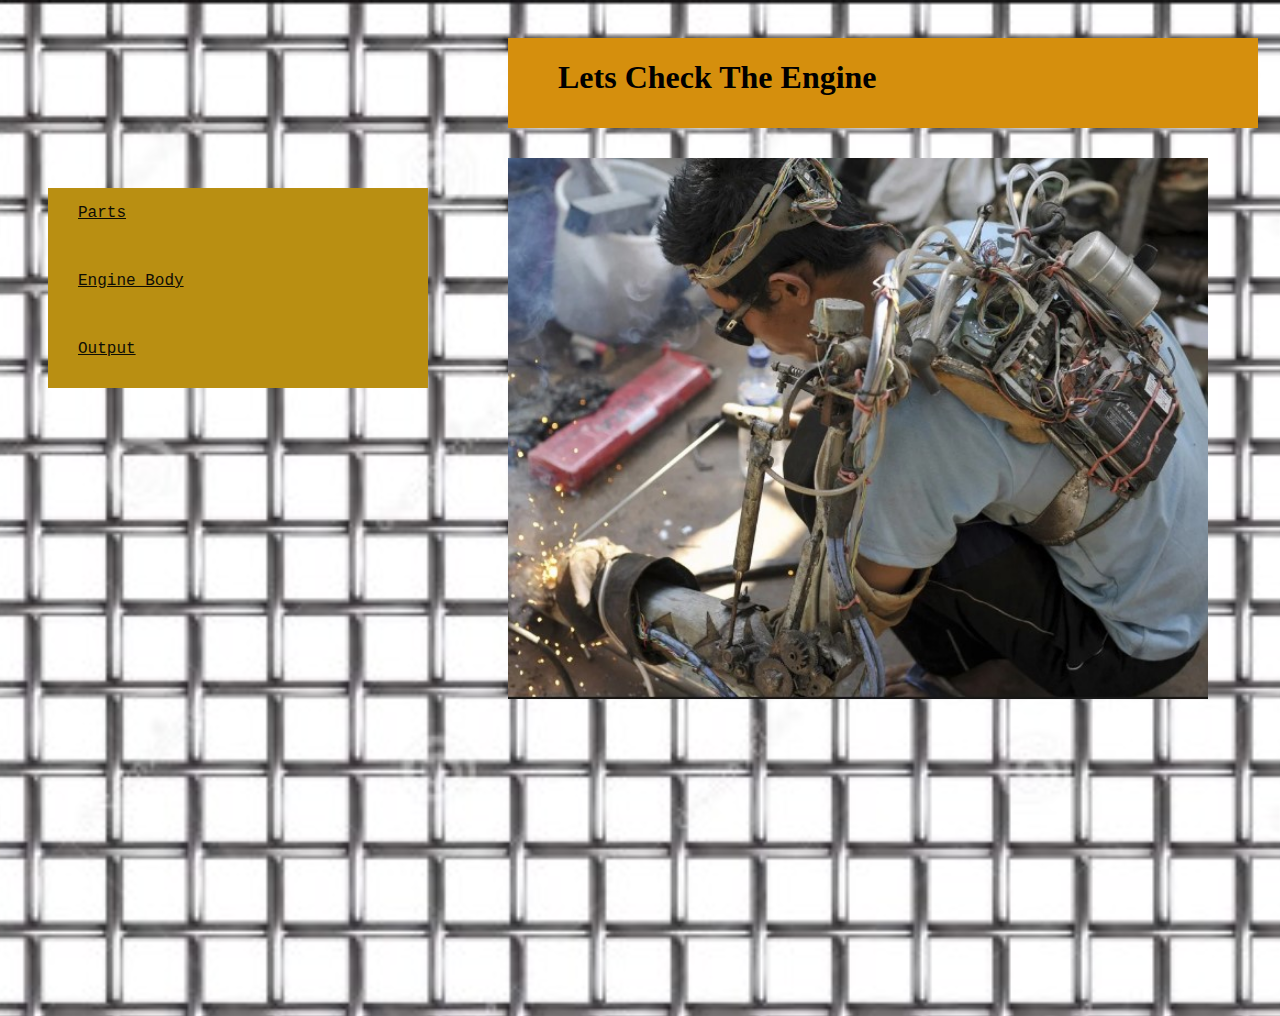
<file: bean/index.html>
<!doctype html>
<html>
	<head>
	  <meta charset="utf-8">
	    <title>Lets Check The Engine</title>
	  <link href="style.css" rel="stylesheet" type="text/css">
	<style type="text/css">
	</style>
</head>



<body>
<div class="title">
		
	<header><h1>Lets Check The Engine</h1></header>
	
	<div class="mainexplanation">
	  <p> My metaphor, "Lets Check The Engine", refers to the act of viewing source code to better understand a website and to troubleshoot your own work. <br>
	  

		<p>In the case of a vehicle, we must open the hood to view the engine. <br>
			<p>With a website we must inspect the website to view its code.<br>
	           
				<p> I have found that being able to inspect the code is much more important than being some cool looking trick. <br>
					
					When I was creating an interacive display, I was having some issues that visual studio was not picking up.<br>
					 Going into my live server and inspecting the source code allowed for me to find information on how to fix my issue. 
					 
					 <p>The more I learn about code, the more I feel inclined to view the source code of a website when I find an interesting interaction or visual. 
					Recently I have been able to learn how these processes are done just by looking at the source code. 
					
					<p> This website will elaborate on the metaphor and explain the key components of a source code
					</br>
	  
  </div>
		
  <div class="images">
		<img src="Dude.jpg" alt="" class="top"/>
		
	</div>
	
	<div class="navigation">
		<nav>
			<p> <a href="Combustion.html">Parts</a></p>
			<p></br>
		  	<p></p>
            <p> <a href="Piston.html">Engine Body</a></p>
			<p></br>
            <p></p>
			<p><a href="Output.html">Output</a> </p>
		</nav>
	</div>
	
	
	
</div>
</body>
</html>
</file>
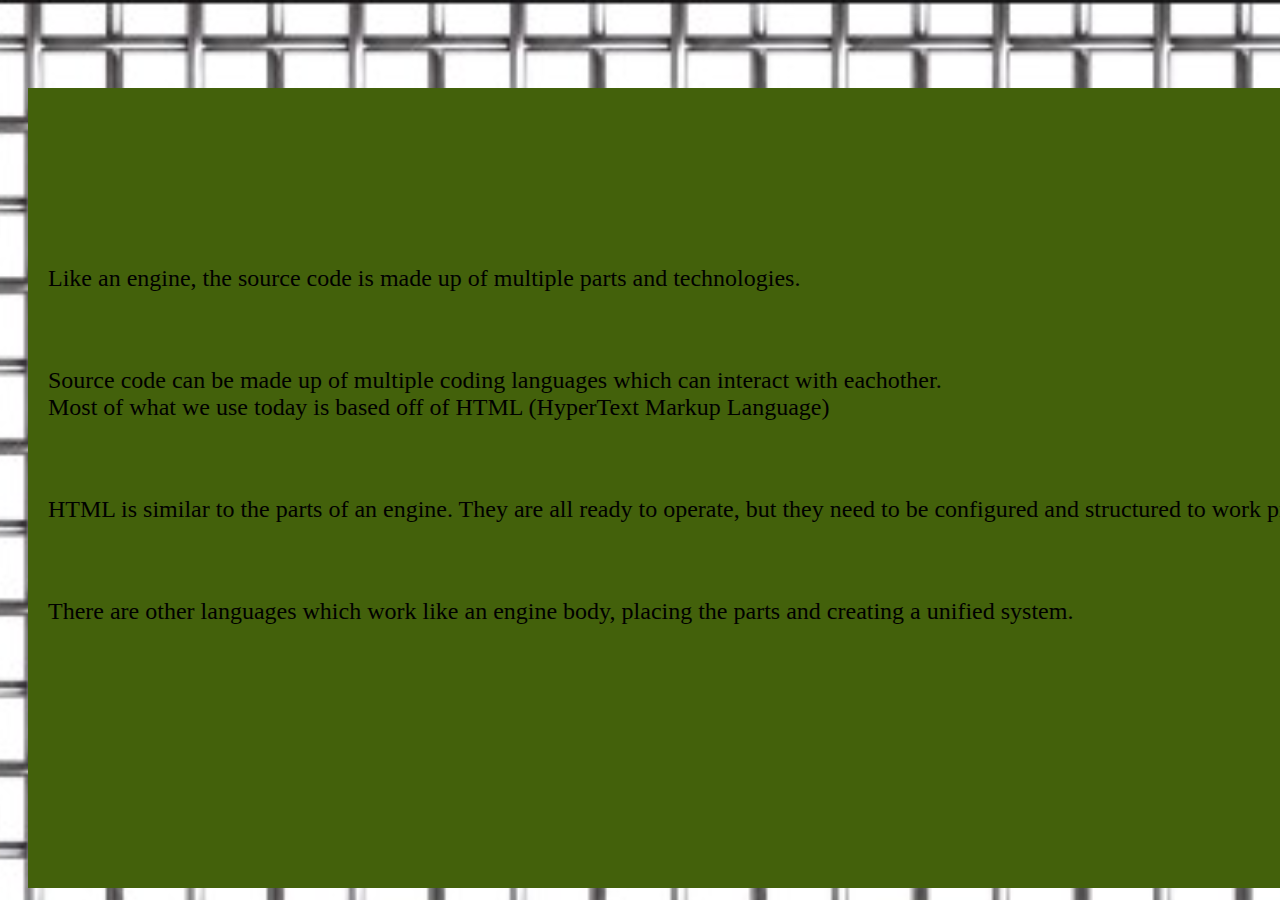
<file: bean/Combustion.html>
<!doctype html>
<html>
	
<head>
	
	<meta charset="utf-8">

	<title>Output</title>

	<link href="style.css" rel="stylesheet" type="text/css">
	
</head>

<body>
	
	
<div class="partsnav">
		<p><a href="index.html">Home</a></p>
        <p><a href="Piston.html"> Engine Body</a></p>
		<p><a href="Output.html">Output</a></p>
	</div>
	
	<div class="partstext">
		<p></br>
			<p></br>
				<p></br>
	
	  <p>Like an engine, the source code is made up of multiple parts and technologies.<br>
		<p></br>
	<p> Source code can be made up of multiple coding languages which can interact with eachother.<br>
		 Most of what we use today is based off of HTML (HyperText Markup Language)
		 <p></br>
		<p>HTML is similar to the parts of an engine. They are all ready to operate, but they need to be configured and structured to work properly together<br>
			<p></br>
			<p>There are other languages which work like an engine body, placing the parts and creating a unified system.
		</p>
	</p>
		<p></p>
    </div>
	

    

 
	
</body>
</html>
</file>
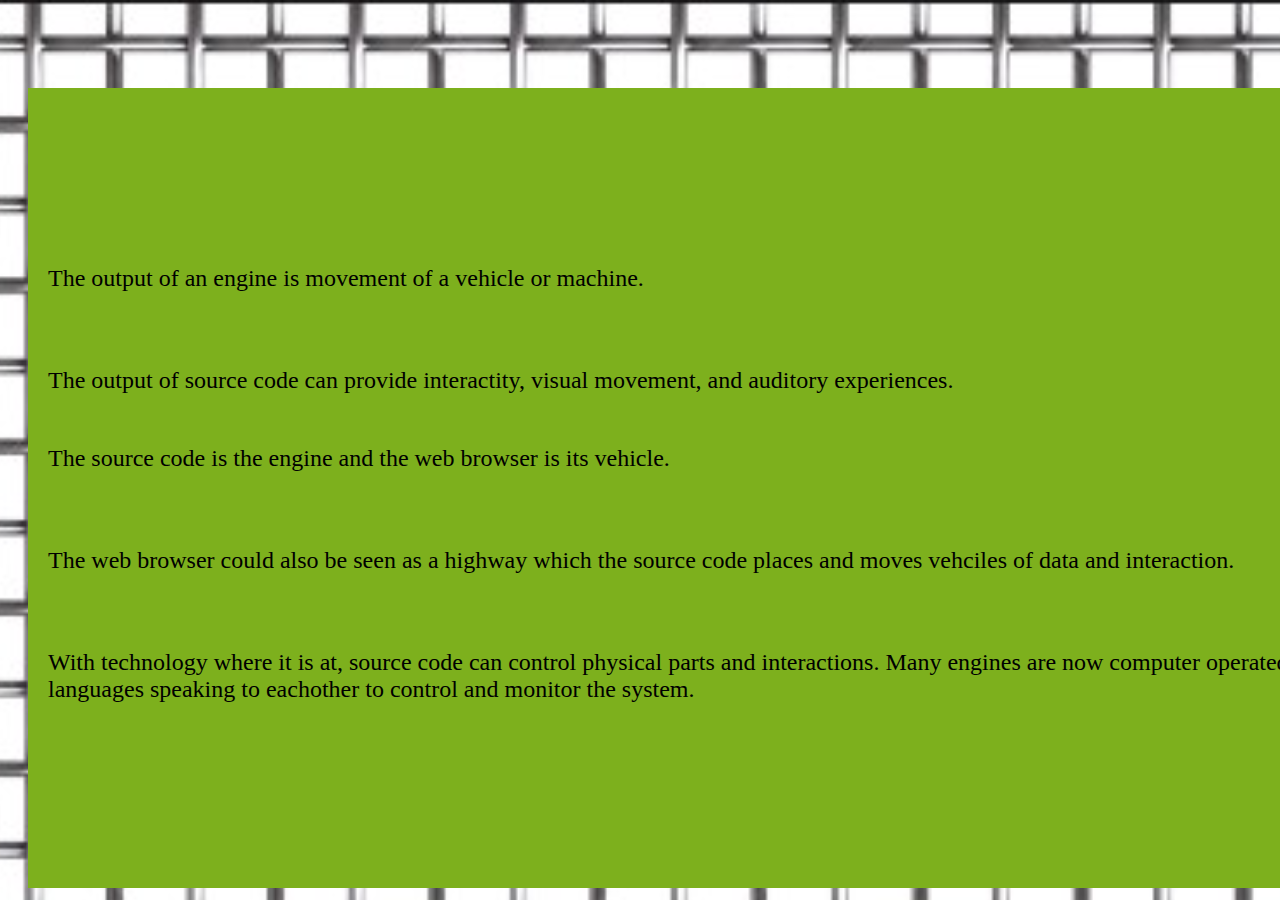
<file: bean/Output.html>
<!doctype html>
<html>
	
<head>
	
	<meta charset="utf-8">

	<title>Output</title>

	<link href="style.css" rel="stylesheet" type="text/css">
	
</head>

<body>
	
	
<div class="enginenav">
		<p><a href="index.html">Home</a></p>
        <p><a href="Combustion.html"> Parts</a></p>
		<p><a href="Piston.html">Engine Body</a></p>
	</div>
	
	<div class="outputtext">
		<p></br>
			<p></br>
				<p></br>
	
	  <p>The output of an engine is movement of a vehicle or machine. <br>
		<p></br>
	<p> The output of source code can provide interactity, visual movement, and auditory experiences.<br>
		<p></br>
		 The source code is the engine and the web browser is its vehicle. 
		 <p></br>
			
		<p>The web browser could also be seen as a highway which the source code places and moves vehciles of data and interaction.<br>

			<p>
		</p>
	</p>
	<p></br>
		<p>With technology where it is at, source code can control physical parts and interactions. Many engines are now computer operated, with source code languages speaking to eachother to control and monitor the system.</p>
    </div>
	

    

 
	
</body>
</html>
</file>
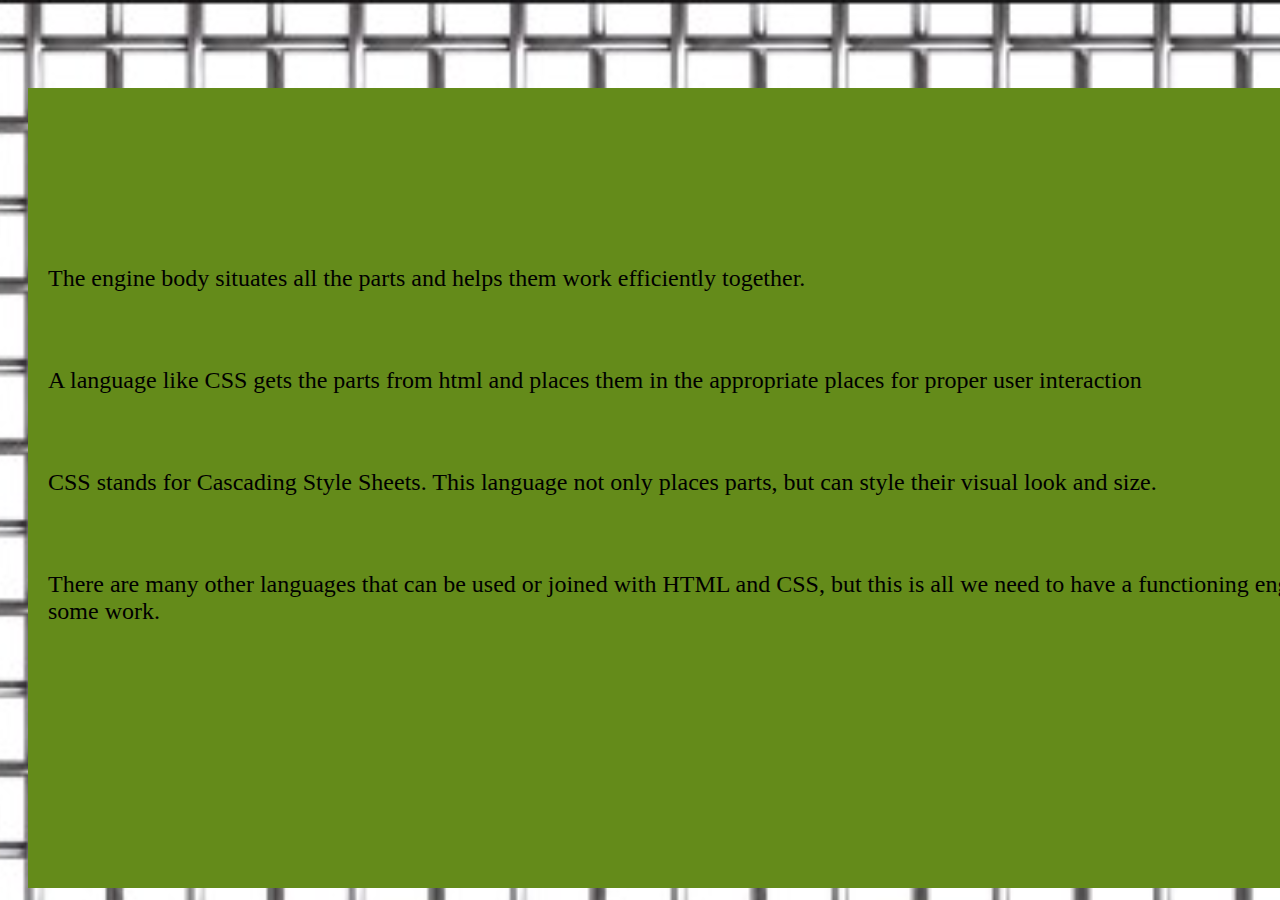
<file: bean/Piston.html>
<!doctype html>
<html>
	
<head>
	
	<meta charset="utf-8">

	<title>Output</title>

	<link href="style.css" rel="stylesheet" type="text/css">
	
</head>

<body>
	
	
<div class="enginenav">
		<p><a href="index.html">Home</a></p>
        <p><a href="Combustion.html"> Parts</a></p>
		<p><a href="Output.html">Output</a></p>
	</div>
	
	<div class="enginetext">
		<p></br>
			<p></br>
				<p></br>
	
	  <p>The engine body situates all the parts and helps them work efficiently together.  <br>
		<p></br>
	<p> A language like CSS gets the parts from html and places them in the appropriate places for proper user interaction<br>
		<p></br>
		<p>CSS stands for Cascading Style Sheets. This language not only places parts, but can style their visual look and size. <br>
			<p></br>
			<p>There are many other languages that can be used or joined with HTML and CSS, but this is all we need to have a functioning engine that will output some work. 
		</p>
	</p>
		<p></p>
    </div>


 
	
</body>
</html>
</file>
<file: bean/style.css>
@charset "utf-8";

.title {
	padding: 0;
	height: 1000px;
	width: 1000px;
}

a:link {
	color: rgb(14, 13, 5)
}

a:visited {
	color:rgb(5, 21, 26)
}

a:hover {
	color:#778f17
}

body {
	background-image: url("background.jpg");
	background-size:     cover;  
}

header {
	position: absolute;
	background-color: #d58f0d;
	margin-top: 30px;
	margin-left: 500px;
	margin-right: 0px;
	padding-left: 50px;
	height: 90px;
    width: 700px;
}


.images {
	margin-top: 150px;
	margin-left: 500px;
	width: 50%;
	position: relative;
	float: left;
}


.images img {
	height: 100%;
	width: 200%;
	width: 700px;
}

.mainexplanation {
	position: absolute;
	background-color: #a47b1c;
	font-family:'Gill Sans', 'Gill Sans MT', Calibri, 'Trebuchet MS', sans-serif "Lucida Sans Typewriter", Monaco, "Courier New", "monospace";
	font-size: larger;
	margin-top: 300px;
	margin-left: 1300px;
	padding-left: 30px;
	padding-right:30px;
	padding-top: 18px;
	width: 500px;
	height: 560px;
	float: left;
}

.navigation {
	position: absolute;
	background-color: #b98f12;
	font-family: Consolas, "Lucida Sans Typewriter", "Lucida Console", "Lucida Sans Typewriter", Monaco, "Courier New", "monospace";
	width: 350px;
	height: 200px;
	padding-left: 30px;
	margin-top: 180px;
	margin-left: 40px;
}




.outputtext {
	position: absolute;
	background-color:#7db01d;
	margin-top: 80px;
	margin-left: 20px;
	padding-left: 20px;
	height: 800px;
	width: 1470px;
	font-size:x-large;
	z-index: -1;
}
.pistontext {
	position: absolute;
	background-color:#2a3d06;
	margin-top: 80px;
	margin-left: 20px;
	padding-left: 20px;
	height: 800px;
	width: 1400px;
	z-index: -1;
}

.enginetext {
	position: absolute;
	background-color:#648b1a;
	margin-top: 80px;
	margin-left: 20px;
	padding-left: 20px;
	height: 800px;
	width: 1470px;
	font-size:x-large;
	z-index: -1;
}
.partstext {
	position: absolute;
	background-color:#43610b;
	margin-top: 80px;
	margin-left: 20px;
	padding-left: 20px;
	height: 800px;
	width: 1470px;
	font-size:x-large;
	z-index: -1;
}
.output {
	position: absolute
}

.outputimg img{
	margin-top: 150px;
	margin-left: 500px;
	width: 500px;
	position: absolute;
	float: left;
}

.partsnav {
	position: absolute;
	background-color:#9e9714;
	padding-left: 10px;
    height: 150px;
	width: 170px;
	margin-top: 100px;
	margin-left: 1300px;
    font-size: larger;
	font-family: Consolas, "Andale Mono", "Lucida Console", "Lucida Sans Typewriter", Monaco, "Courier New", "monospace";
}

.outputnav {
	position: absolute;
	background-color:#9e9714;
	padding-left: 10px;
    height: 150px;
	width: 170px;
	margin-top: 100px;
	margin-left: 1300px;
    font-size: larger;
	font-family: Consolas, "Andale Mono", "Lucida Console", "Lucida Sans Typewriter", Monaco, "Courier New", "monospace";
}


.enginenav {
	position: absolute;
	background-color:#b9b00f;
	padding-left: 10px;
    height: 150px;
	width: 170px;
	margin-top: 100px;
	margin-left: 1300px;
    font-size: larger;
	font-family: Consolas, "Andale Mono", "Lucida Console", "Lucida Sans Typewriter", Monaco, "Courier New", "monospace";
}
</file>
